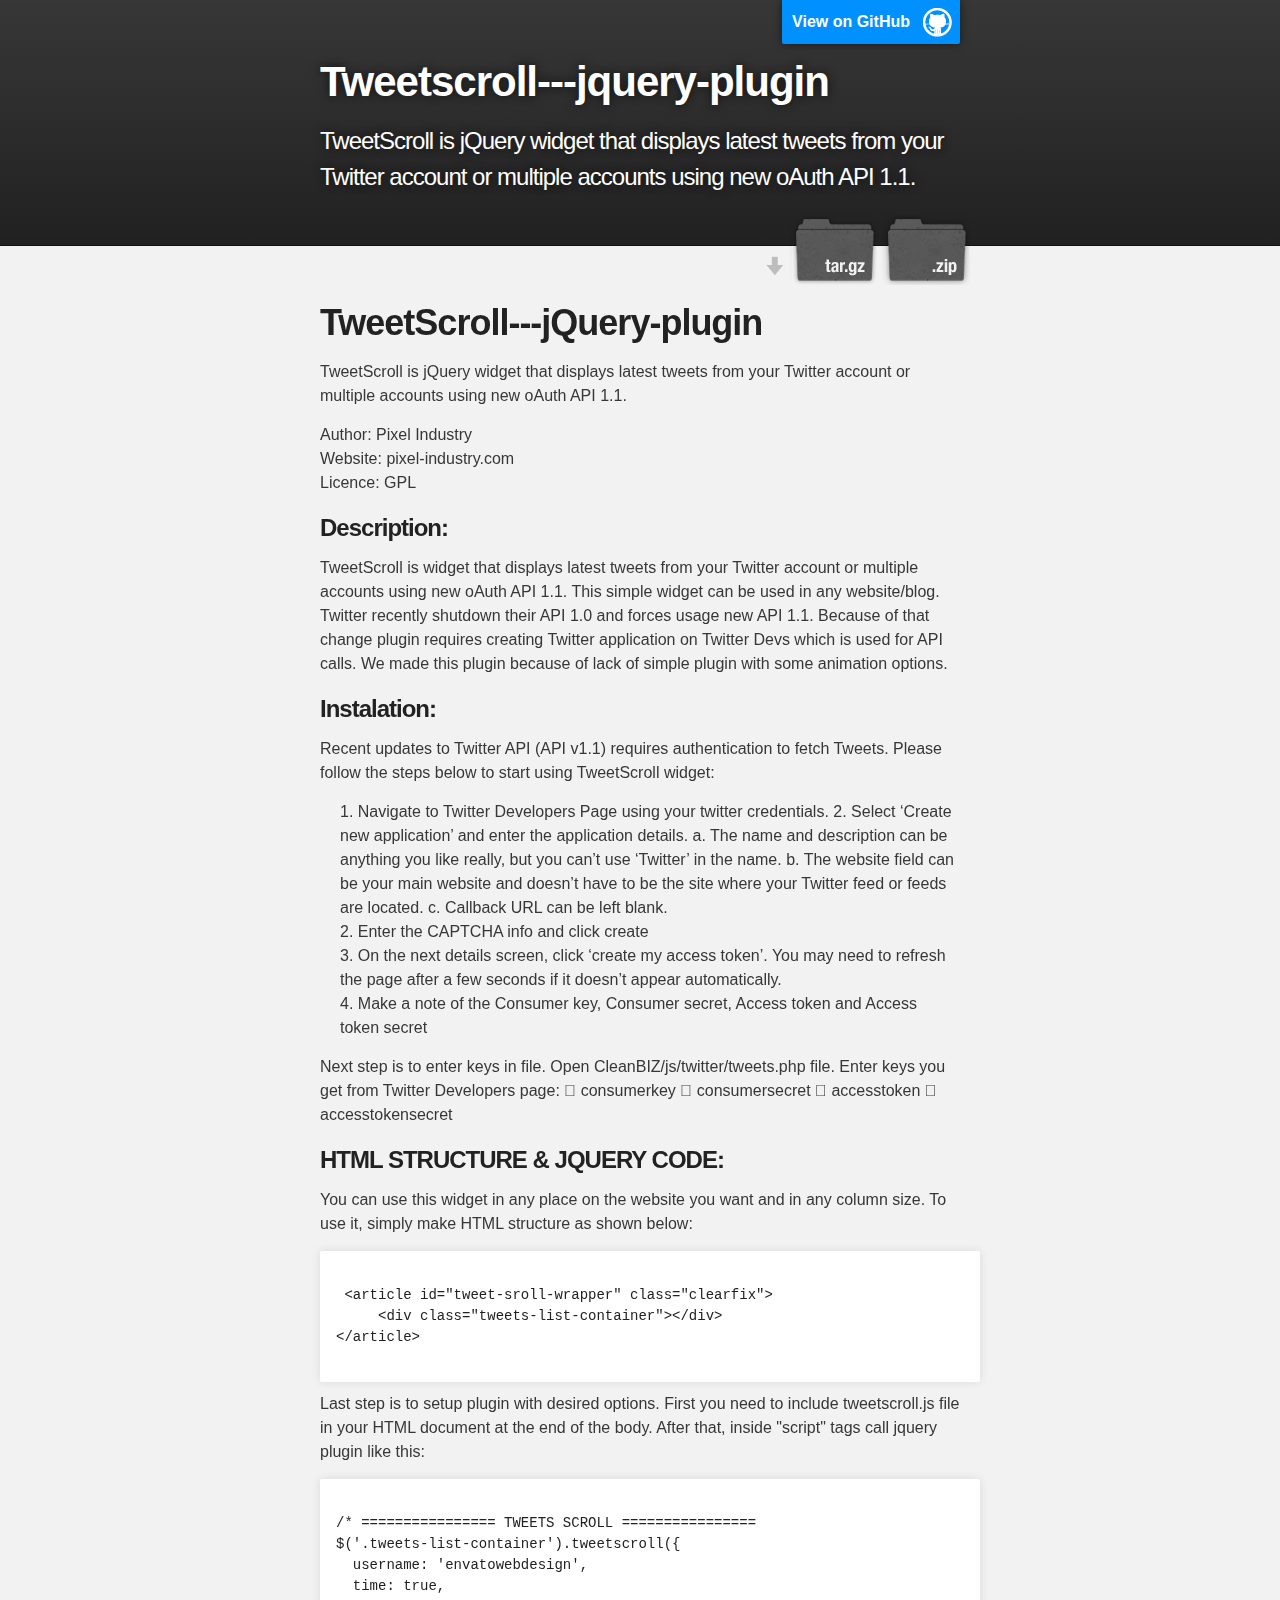
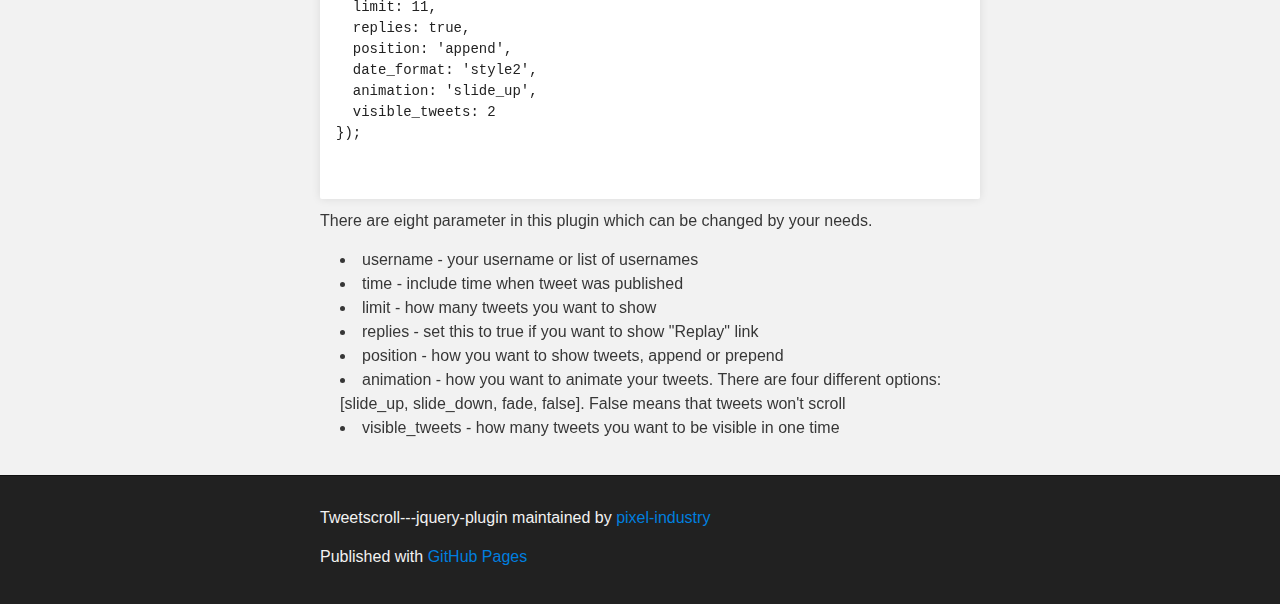
<file: index.html>
<!DOCTYPE html>
<html>

  <head>
    <meta charset='utf-8' />
    <meta http-equiv="X-UA-Compatible" content="chrome=1" />
    <meta name="description" content="Tweetscroll---jquery-plugin : TweetScroll is jQuery widget that displays latest tweets from your Twitter account or multiple accounts using new oAuth API 1.1. " />

    <link rel="stylesheet" type="text/css" media="screen" href="stylesheets/stylesheet.css">

    <title>Tweetscroll---jquery-plugin</title>
  </head>

  <body>

    <!-- HEADER -->
    <div id="header_wrap" class="outer">
        <header class="inner">
          <a id="forkme_banner" href="https://github.com/pixel-industry/TweetScroll---jQuery-plugin">View on GitHub</a>

          <h1 id="project_title">Tweetscroll---jquery-plugin</h1>
          <h2 id="project_tagline">TweetScroll is jQuery widget that displays latest tweets from your Twitter account or multiple accounts using new oAuth API 1.1. </h2>

            <section id="downloads">
              <a class="zip_download_link" href="https://github.com/pixel-industry/TweetScroll---jQuery-plugin/zipball/master">Download this project as a .zip file</a>
              <a class="tar_download_link" href="https://github.com/pixel-industry/TweetScroll---jQuery-plugin/tarball/master">Download this project as a tar.gz file</a>
            </section>
        </header>
    </div>

    <!-- MAIN CONTENT -->
    <div id="main_content_wrap" class="outer">
      <section id="main_content" class="inner">
        <h1>
<a name="tweetscroll---jquery-plugin" class="anchor" href="#tweetscroll---jquery-plugin"><span class="octicon octicon-link"></span></a>TweetScroll---jQuery-plugin</h1>

<p>TweetScroll is jQuery widget that displays latest tweets from your Twitter account or multiple accounts 
using new oAuth API 1.1. </p>

<p>Author: Pixel Industry<br>
Website: pixel-industry.com<br>
Licence: GPL<br></p>

<h3>
<a name="description" class="anchor" href="#description"><span class="octicon octicon-link"></span></a>Description:<h3>
<a name="" class="anchor" href="#"><span class="octicon octicon-link"></span></a>
</h3>
</h3><p>
TweetScroll is widget that displays latest tweets from your Twitter account or multiple accounts using new 
oAuth API 1.1. This simple widget can be used in any website/blog. Twitter recently shutdown their API 1.0 
and forces usage new API 1.1. Because of that change plugin requires creating Twitter application on Twitter 
Devs which is used for API calls. We made this plugin because of lack of simple plugin with some animation options.</p>

<h3>
<a name="instalation" class="anchor" href="#instalation"><span class="octicon octicon-link"></span></a>Instalation:</h3>

<p>
Recent updates to Twitter API (API v1.1) requires authentication to fetch Tweets. Please follow the steps below to start using TweetScroll widget:</p>

<ol>
<li>Navigate to Twitter Developers Page using your twitter credentials. 2. Select ‘Create new application’ and enter the application details.
a. The name and description can be anything you like really, but you can’t use ‘Twitter’ in the name.
b. The website field can be your main website and doesn’t have to be the site where your Twitter feed or feeds are located.
c. Callback URL can be left blank.</li>
<li>Enter the CAPTCHA info and click create</li>
<li>On the next details screen, click ‘create my access token’. You may need to refresh the page after a few seconds if it doesn’t appear automatically.</li>
<li>Make a note of the Consumer key, Consumer secret, Access token and Access token secret</li>
</ol><p>Next step is to enter keys in file. Open CleanBIZ/js/twitter/tweets.php file. Enter keys you get from Twitter Developers page:
 consumerkey
 consumersecret
 accesstoken
 accesstokensecret</p>

<h3>
<a name="html-structure--jquery-code" class="anchor" href="#html-structure--jquery-code"><span class="octicon octicon-link"></span></a>HTML STRUCTURE &amp; JQUERY CODE:</h3>

<p>
You can use this widget in any place on the website you want and in any column size. To use it, 
simply make HTML structure as shown below: </p>

<pre>
<code>
 &lt;article id="tweet-sroll-wrapper" class="clearfix"&gt;
     &lt;div class="tweets-list-container"&gt;&lt;/div&gt;
&lt;/article&gt;
</code>
</pre>

<p>
Last step is to setup plugin with desired options. First you need to include tweetscroll.js file in your 
HTML document at the end of the body. After that, inside "script" tags call jquery plugin like this: </p>

<pre>
<code>
/* ================ TWEETS SCROLL ================ 
$('.tweets-list-container').tweetscroll({ 
  username: 'envatowebdesign', 
  time: true, 
  limit: 11,
  replies: true, 
  position: 'append', 
  date_format: 'style2', 
  animation: 'slide_up', 
  visible_tweets: 2 
});

</code>
</pre>

<p>
There are eight parameter in this plugin which can be changed by your needs.</p>

<ul>
<li>username - your username or list of usernames</li>
<li>time - include time when tweet was published</li>
<li>limit - how many tweets you want to show</li>
<li>replies - set this to true if you want to show "Replay" link</li>
<li>position - how you want to show tweets, append or prepend</li>
<li>animation - how you want to animate your tweets. There are four different options: [slide_up, slide_down, fade, false]. False means that tweets won't scroll</li>
<li>visible_tweets - how many tweets you want to be visible in one time</li>
</ul>
      </section>
    </div>

    <!-- FOOTER  -->
    <div id="footer_wrap" class="outer">
      <footer class="inner">
        <p class="copyright">Tweetscroll---jquery-plugin maintained by <a href="https://github.com/pixel-industry">pixel-industry</a></p>
        <p>Published with <a href="http://pages.github.com">GitHub Pages</a></p>
      </footer>
    </div>

    

  </body>
</html>
</file>
<file: stylesheets/stylesheet.css>
/*******************************************************************************
Slate Theme for GitHub Pages
by Jason Costello, @jsncostello
*******************************************************************************/

@import url(pygment_trac.css);

/*******************************************************************************
MeyerWeb Reset
*******************************************************************************/

html, body, div, span, applet, object, iframe,
h1, h2, h3, h4, h5, h6, p, blockquote, pre,
a, abbr, acronym, address, big, cite, code,
del, dfn, em, img, ins, kbd, q, s, samp,
small, strike, strong, sub, sup, tt, var,
b, u, i, center,
dl, dt, dd, ol, ul, li,
fieldset, form, label, legend,
table, caption, tbody, tfoot, thead, tr, th, td,
article, aside, canvas, details, embed,
figure, figcaption, footer, header, hgroup,
menu, nav, output, ruby, section, summary,
time, mark, audio, video {
  margin: 0;
  padding: 0;
  border: 0;
  font: inherit;
  vertical-align: baseline;
}

/* HTML5 display-role reset for older browsers */
article, aside, details, figcaption, figure,
footer, header, hgroup, menu, nav, section {
  display: block;
}

ol, ul {
  list-style: none;
}

blockquote, q {
}

table {
  border-collapse: collapse;
  border-spacing: 0;
}

/*******************************************************************************
Theme Styles
*******************************************************************************/

body {
  box-sizing: border-box;
  color:#373737;
  background: #212121;
  font-size: 16px;
  font-family: 'Myriad Pro', Calibri, Helvetica, Arial, sans-serif;
  line-height: 1.5;
  -webkit-font-smoothing: antialiased;
}

h1, h2, h3, h4, h5, h6 {
  margin: 10px 0;
  font-weight: 700;
  color:#222222;
  font-family: 'Lucida Grande', 'Calibri', Helvetica, Arial, sans-serif;
  letter-spacing: -1px;
}

h1 {
  font-size: 36px;
  font-weight: 700;
}

h2 {
  padding-bottom: 10px;
  font-size: 32px;
  background: url('../images/bg_hr.png') repeat-x bottom;
}

h3 {
  font-size: 24px;
}

h4 {
  font-size: 21px;
}

h5 {
  font-size: 18px;
}

h6 {
  font-size: 16px;
}

p {
  margin: 10px 0 15px 0;
}

footer p {
  color: #f2f2f2;
}

a {
  text-decoration: none;
  color: #007edf;
  text-shadow: none;

  transition: color 0.5s ease;
  transition: text-shadow 0.5s ease;
  -webkit-transition: color 0.5s ease;
  -webkit-transition: text-shadow 0.5s ease;
  -moz-transition: color 0.5s ease;
  -moz-transition: text-shadow 0.5s ease;
  -o-transition: color 0.5s ease;
  -o-transition: text-shadow 0.5s ease;
  -ms-transition: color 0.5s ease;
  -ms-transition: text-shadow 0.5s ease;
}

#main_content a:hover {
  color: #0069ba;
  text-shadow: #0090ff 0px 0px 2px;
}

footer a:hover {
  color: #43adff;
  text-shadow: #0090ff 0px 0px 2px;
}

em {
  font-style: italic;
}

strong {
  font-weight: bold;
}

img {
  position: relative;
  margin: 0 auto;
  max-width: 739px;
  padding: 5px;
  margin: 10px 0 10px 0;
  border: 1px solid #ebebeb;

  box-shadow: 0 0 5px #ebebeb;
  -webkit-box-shadow: 0 0 5px #ebebeb;
  -moz-box-shadow: 0 0 5px #ebebeb;
  -o-box-shadow: 0 0 5px #ebebeb;
  -ms-box-shadow: 0 0 5px #ebebeb;
}

pre, code {
  width: 100%;
  color: #222;
  background-color: #fff;

  font-family: Monaco, "Bitstream Vera Sans Mono", "Lucida Console", Terminal, monospace;
  font-size: 14px;

  border-radius: 2px;
  -moz-border-radius: 2px;
  -webkit-border-radius: 2px;



}

pre {
  width: 100%;
  padding: 10px;
  box-shadow: 0 0 10px rgba(0,0,0,.1);
  overflow: auto;
}

code {
  padding: 3px;
  margin: 0 3px;
  box-shadow: 0 0 10px rgba(0,0,0,.1);
}

pre code {
  display: block;
  box-shadow: none;
}

blockquote {
  color: #666;
  margin-bottom: 20px;
  padding: 0 0 0 20px;
  border-left: 3px solid #bbb;
}

ul, ol, dl {
  margin-bottom: 15px
}

ul li {
  list-style: inside;
  padding-left: 20px;
}

ol li {
  list-style: decimal inside;
  padding-left: 20px;
}

dl dt {
  font-weight: bold;
}

dl dd {
  padding-left: 20px;
  font-style: italic;
}

dl p {
  padding-left: 20px;
  font-style: italic;
}

hr {
  height: 1px;
  margin-bottom: 5px;
  border: none;
  background: url('../images/bg_hr.png') repeat-x center;
}

table {
  border: 1px solid #373737;
  margin-bottom: 20px;
  text-align: left;
 }

th {
  font-family: 'Lucida Grande', 'Helvetica Neue', Helvetica, Arial, sans-serif;
  padding: 10px;
  background: #373737;
  color: #fff;
 }

td {
  padding: 10px;
  border: 1px solid #373737;
 }

form {
  background: #f2f2f2;
  padding: 20px;
}

img {
  width: 100%;
  max-width: 100%;
}

/*******************************************************************************
Full-Width Styles
*******************************************************************************/

.outer {
  width: 100%;
}

.inner {
  position: relative;
  max-width: 640px;
  padding: 20px 10px;
  margin: 0 auto;
}

#forkme_banner {
  display: block;
  position: absolute;
  top:0;
  right: 10px;
  z-index: 10;
  padding: 10px 50px 10px 10px;
  color: #fff;
  background: url('../images/blacktocat.png') #0090ff no-repeat 95% 50%;
  font-weight: 700;
  box-shadow: 0 0 10px rgba(0,0,0,.5);
  border-bottom-left-radius: 2px;
  border-bottom-right-radius: 2px;
}

#header_wrap {
  background: #212121;
  background: -moz-linear-gradient(top, #373737, #212121);
  background: -webkit-linear-gradient(top, #373737, #212121);
  background: -ms-linear-gradient(top, #373737, #212121);
  background: -o-linear-gradient(top, #373737, #212121);
  background: linear-gradient(top, #373737, #212121);
}

#header_wrap .inner {
  padding: 50px 10px 30px 10px;
}

#project_title {
  margin: 0;
  color: #fff;
  font-size: 42px;
  font-weight: 700;
  text-shadow: #111 0px 0px 10px;
}

#project_tagline {
  color: #fff;
  font-size: 24px;
  font-weight: 300;
  background: none;
  text-shadow: #111 0px 0px 10px;
}

#downloads {
  position: absolute;
  width: 210px;
  z-index: 10;
  bottom: -40px;
  right: 0;
  height: 70px;
  background: url('../images/icon_download.png') no-repeat 0% 90%;
}

.zip_download_link {
  display: block;
  float: right;
  width: 90px;
  height:70px;
  text-indent: -5000px;
  overflow: hidden;
  background: url(../images/sprite_download.png) no-repeat bottom left;
}

.tar_download_link {
  display: block;
  float: right;
  width: 90px;
  height:70px;
  text-indent: -5000px;
  overflow: hidden;
  background: url(../images/sprite_download.png) no-repeat bottom right;
  margin-left: 10px;
}

.zip_download_link:hover {
  background: url(../images/sprite_download.png) no-repeat top left;
}

.tar_download_link:hover {
  background: url(../images/sprite_download.png) no-repeat top right;
}

#main_content_wrap {
  background: #f2f2f2;
  border-top: 1px solid #111;
  border-bottom: 1px solid #111;
}

#main_content {
  padding-top: 40px;
}

#footer_wrap {
  background: #212121;
}



/*******************************************************************************
Small Device Styles
*******************************************************************************/

@media screen and (max-width: 480px) {
  body {
    font-size:14px;
  }

  #downloads {
    display: none;
  }

  .inner {
    min-width: 320px;
    max-width: 480px;
  }

  #project_title {
  font-size: 32px;
  }

  h1 {
    font-size: 28px;
  }

  h2 {
    font-size: 24px;
  }

  h3 {
    font-size: 21px;
  }

  h4 {
    font-size: 18px;
  }

  h5 {
    font-size: 14px;
  }

  h6 {
    font-size: 12px;
  }

  code, pre {
    min-width: 320px;
    max-width: 480px;
    font-size: 11px;
  }

}
</file>
